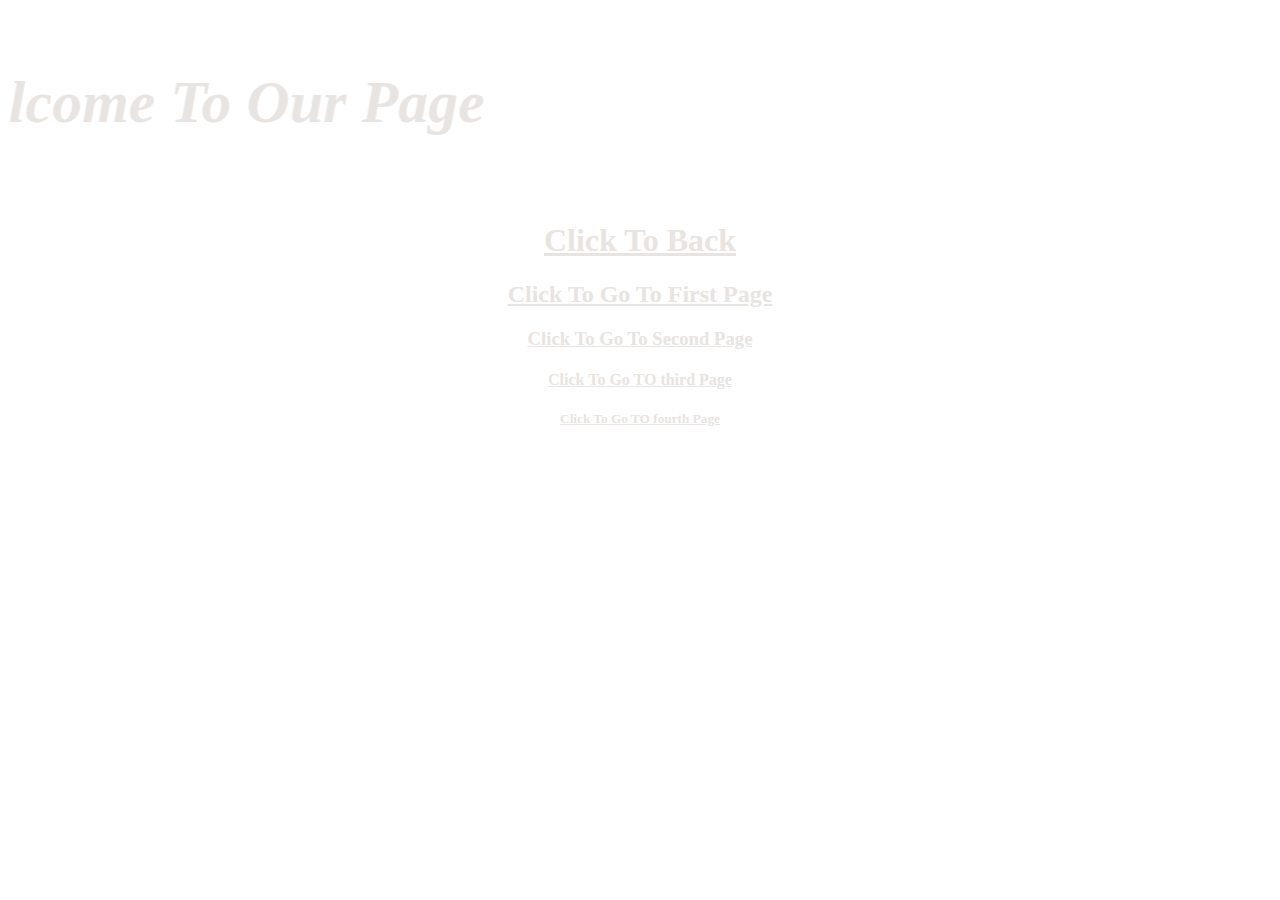
<file: welcome.html>
<!doctype html>

<html>
<head>
  <meta charset="utf-8">
  <title>Sports</title>
  <link href="wstyle.css" rel="stylesheet">
</head>
<body>
    <marquee scrollamount="15"direction="right" behavior="altrante" > <p><i>Welcome To Our Page</i></p></marquee>
 <a href="mondy.html"><h1> Click To Back</h1></a>
 <A href="sports1.html"><h2> Click To Go To First Page  </h2></A>
 <a href="sports2.html"><h3>  Click To Go To Second Page  </h3> </a>
 <a href="sports3.html"><h4>  Click To Go TO third Page </h4></a>
 <a href="sports4.html"><h5>  Click To Go TO fourth Page </h5></a>

</body>
</html>
</file>
<file: wstyle.css>
body{
   background-image: url(https://images.squarespace-cdn.com/content/v1/5a8789d6e45a7c67346288d5/1520549382609-TO9COLE54YFGGFPJBQYU/[base64]/Starfield-Stars-Universe-FlyBy-Motion-Background-Video-Loop-Sample2-1.jpg?format=2500w);
}
p{
    color: #e8e4e1;
    font-size: 60px;
    text-align: center;
    font-weight: bold;
}
a{
    text-align: center;
    color: #e8e4e1;
}
</file>
